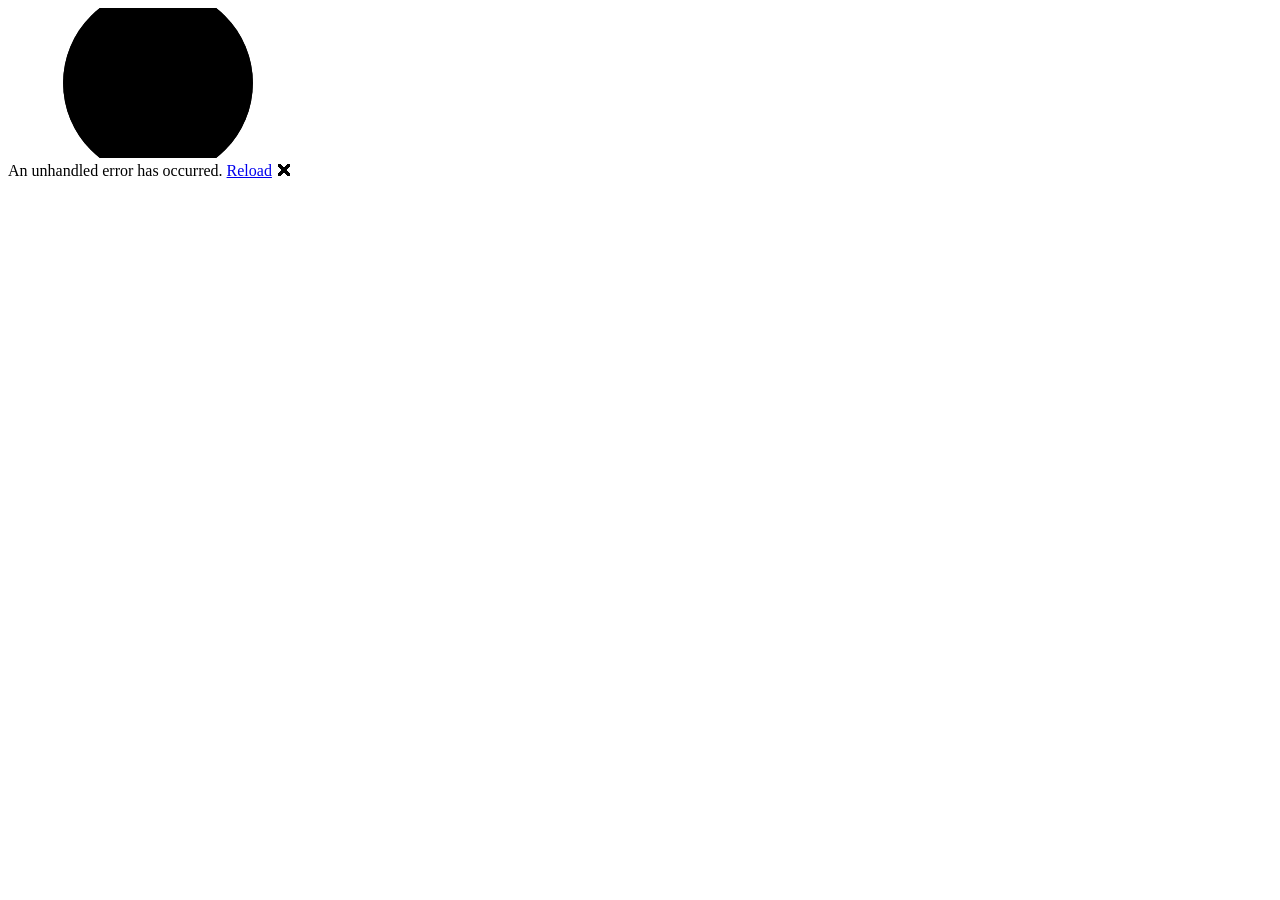
<file: wwwroot/index.html>
<!DOCTYPE html>
<html lang="en">

<head>
    <meta charset="utf-8" />
    <meta name="viewport" content="width=device-width, initial-scale=1.0" />
    <title>BarberShopScheduler.Web</title>
    <!-- <base href="/" /> -->
    <base href="https://maiconalcantaraoliveira.github.io/Schedule/" />
    <link rel="stylesheet" href="lib/bootstrap/dist/css/bootstrap.min.css" />
    <link rel="stylesheet" href="css/app.css" />
    <link rel="icon" type="image/png" href="favicon.png" />
    <link href="BarberShopScheduler.Web.styles.css" rel="stylesheet" />
</head>

<body>
    <div id="app">
        <svg class="loading-progress">
            <circle r="40%" cx="50%" cy="50%" />
            <circle r="40%" cx="50%" cy="50%" />
        </svg>
        <div class="loading-progress-text"></div>
    </div>

    <div id="blazor-error-ui">
        An unhandled error has occurred.
        <a href="." class="reload">Reload</a>
        <span class="dismiss">🗙</span>
    </div>
    <script src="_framework/blazor.webassembly.js"></script>
</body>

</html>
</file>
<file: wwwroot/css/app.css>
html, body {
    font-family: 'Helvetica Neue', Helvetica, Arial, sans-serif;
}

h1:focus {
    outline: none;
}

a, .btn-link {
    color: #0071c1;
}

.btn-primary {
    color: #fff;
    background-color: #1b6ec2;
    border-color: #1861ac;
}

.btn:focus, .btn:active:focus, .btn-link.nav-link:focus, .form-control:focus, .form-check-input:focus {
  box-shadow: 0 0 0 0.1rem white, 0 0 0 0.25rem #258cfb;
}

.content {
    padding-top: 1.1rem;
}

.valid.modified:not([type=checkbox]) {
    outline: 1px solid #26b050;
}

.invalid {
    outline: 1px solid red;
}

.validation-message {
    color: red;
}

#blazor-error-ui {
    color-scheme: light only;
    background: lightyellow;
    bottom: 0;
    box-shadow: 0 -1px 2px rgba(0, 0, 0, 0.2);
    box-sizing: border-box;
    display: none;
    left: 0;
    padding: 0.6rem 1.25rem 0.7rem 1.25rem;
    position: fixed;
    width: 100%;
    z-index: 1000;
}

    #blazor-error-ui .dismiss {
        cursor: pointer;
        position: absolute;
        right: 0.75rem;
        top: 0.5rem;
    }

.blazor-error-boundary {
    background: url([data-uri]) no-repeat 1rem/1.8rem, #b32121;
    padding: 1rem 1rem 1rem 3.7rem;
    color: white;
}

    .blazor-error-boundary::after {
        content: "An error has occurred."
    }

.loading-progress {
    position: relative;
    display: block;
    width: 8rem;
    height: 8rem;
    margin: 20vh auto 1rem auto;
}

    .loading-progress circle {
        fill: none;
        stroke: #e0e0e0;
        stroke-width: 0.6rem;
        transform-origin: 50% 50%;
        transform: rotate(-90deg);
    }

        .loading-progress circle:last-child {
            stroke: #1b6ec2;
            stroke-dasharray: calc(3.141 * var(--blazor-load-percentage, 0%) * 0.8), 500%;
            transition: stroke-dasharray 0.05s ease-in-out;
        }

.loading-progress-text {
    position: absolute;
    text-align: center;
    font-weight: bold;
    inset: calc(20vh + 3.25rem) 0 auto 0.2rem;
}

    .loading-progress-text:after {
        content: var(--blazor-load-percentage-text, "Loading");
    }

code {
    color: #c02d76;
}

.form-floating > .form-control-plaintext::placeholder, .form-floating > .form-control::placeholder {
    color: var(--bs-secondary-color);
    text-align: end;
}

.form-floating > .form-control-plaintext:focus::placeholder, .form-floating > .form-control:focus::placeholder {
    text-align: start;
}
</file>
<file: BarberShopScheduler.Web/wwwroot/css/app.css>
html, body {
    font-family: 'Helvetica Neue', Helvetica, Arial, sans-serif;
}

h1:focus {
    outline: none;
}

a, .btn-link {
    color: #0071c1;
}

.btn-primary {
    color: #fff;
    background-color: #1b6ec2;
    border-color: #1861ac;
}

.btn:focus, .btn:active:focus, .btn-link.nav-link:focus, .form-control:focus, .form-check-input:focus {
  box-shadow: 0 0 0 0.1rem white, 0 0 0 0.25rem #258cfb;
}

.content {
    padding-top: 1.1rem;
}

.valid.modified:not([type=checkbox]) {
    outline: 1px solid #26b050;
}

.invalid {
    outline: 1px solid red;
}

.validation-message {
    color: red;
}

#blazor-error-ui {
    color-scheme: light only;
    background: lightyellow;
    bottom: 0;
    box-shadow: 0 -1px 2px rgba(0, 0, 0, 0.2);
    box-sizing: border-box;
    display: none;
    left: 0;
    padding: 0.6rem 1.25rem 0.7rem 1.25rem;
    position: fixed;
    width: 100%;
    z-index: 1000;
}

    #blazor-error-ui .dismiss {
        cursor: pointer;
        position: absolute;
        right: 0.75rem;
        top: 0.5rem;
    }

.blazor-error-boundary {
    background: url([data-uri]) no-repeat 1rem/1.8rem, #b32121;
    padding: 1rem 1rem 1rem 3.7rem;
    color: white;
}

    .blazor-error-boundary::after {
        content: "An error has occurred."
    }

.loading-progress {
    position: relative;
    display: block;
    width: 8rem;
    height: 8rem;
    margin: 20vh auto 1rem auto;
}

    .loading-progress circle {
        fill: none;
        stroke: #e0e0e0;
        stroke-width: 0.6rem;
        transform-origin: 50% 50%;
        transform: rotate(-90deg);
    }

        .loading-progress circle:last-child {
            stroke: #1b6ec2;
            stroke-dasharray: calc(3.141 * var(--blazor-load-percentage, 0%) * 0.8), 500%;
            transition: stroke-dasharray 0.05s ease-in-out;
        }

.loading-progress-text {
    position: absolute;
    text-align: center;
    font-weight: bold;
    inset: calc(20vh + 3.25rem) 0 auto 0.2rem;
}

    .loading-progress-text:after {
        content: var(--blazor-load-percentage-text, "Loading");
    }

code {
    color: #c02d76;
}

.form-floating > .form-control-plaintext::placeholder, .form-floating > .form-control::placeholder {
    color: var(--bs-secondary-color);
    text-align: end;
}

.form-floating > .form-control-plaintext:focus::placeholder, .form-floating > .form-control:focus::placeholder {
    text-align: start;
}
</file>
